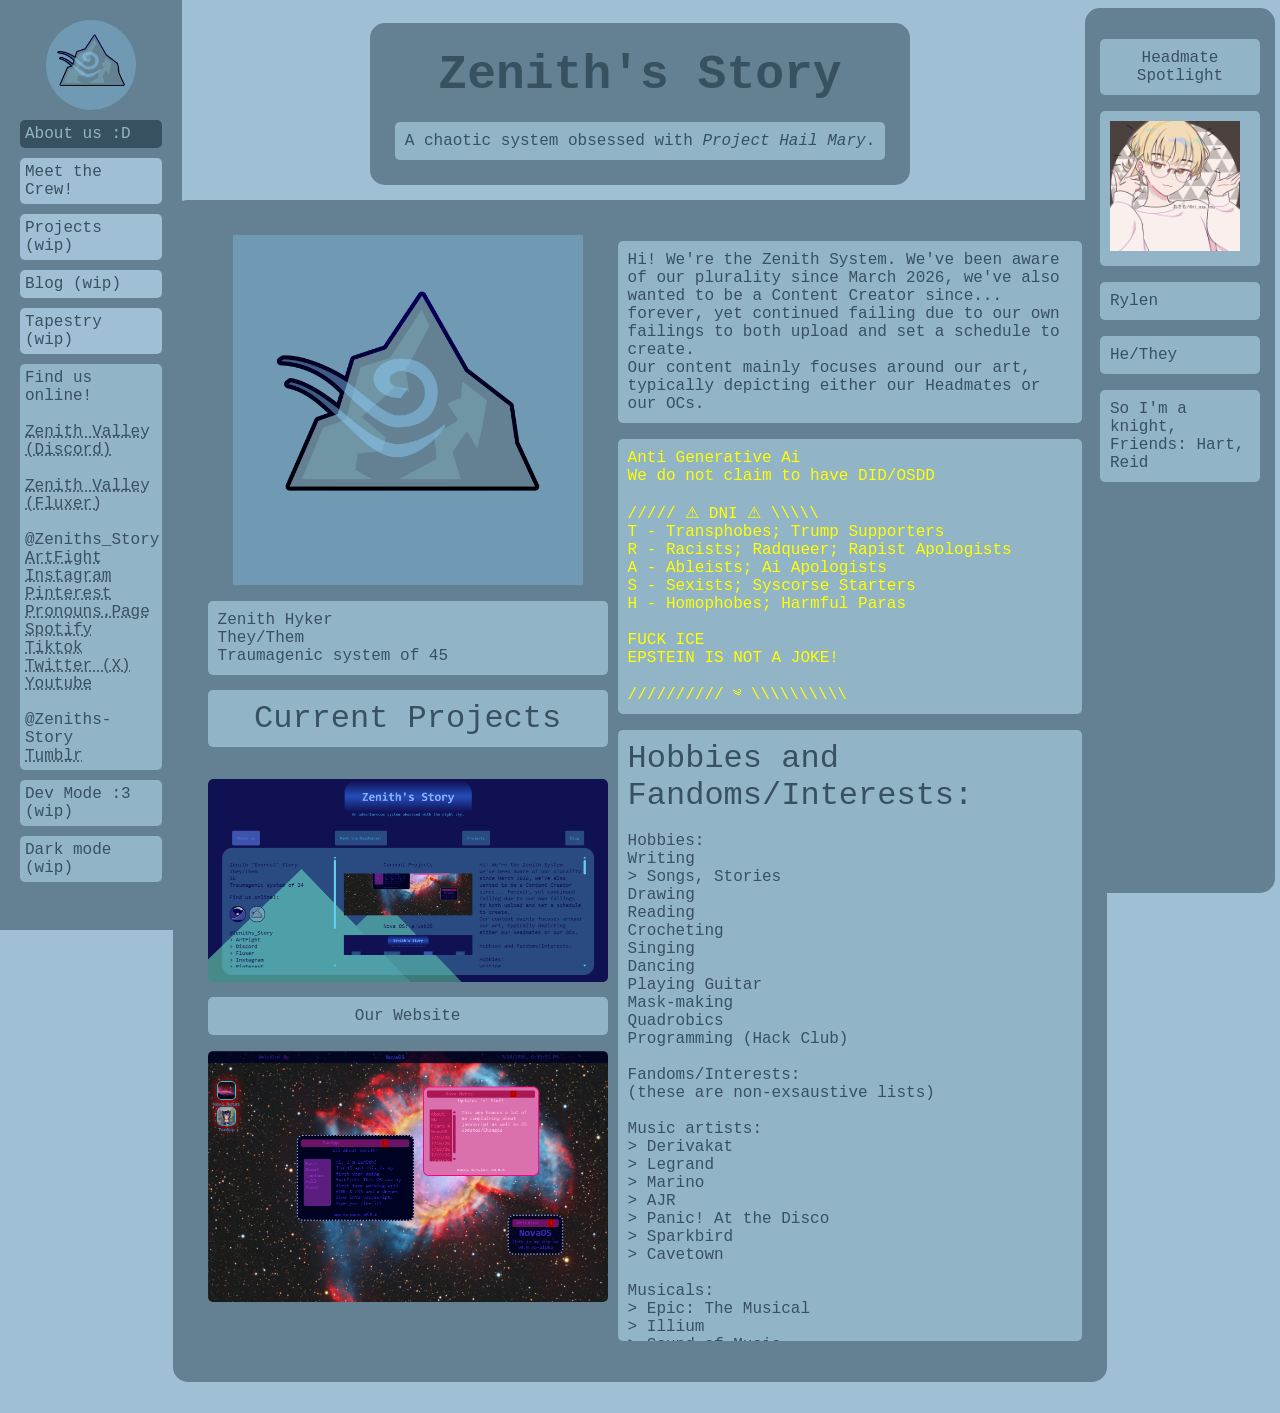
<file: index.html>
<!DOCTYPE html>
  <head>
    <title>Zenith's Story</title>
    <link href="./mount.css" rel="stylesheet">
    <link href="site-pics/z-wind-burst.png" rel="icon">
  </head>

  <body>
    <!--<div>
      <div id="mount2" class="mount">.</div>
      <div class="mount">.</div>
    </div>

   <div id="devEnd">
      [ZS]
    </div>

    <div id="devEndCheck" style="display: none;">
      <p>Hey! It looks like you are trying to access the Dev side of the site, Enter the password to confirm you have access.</p>
      <input type="text" id="typedPass" > <br/>
      <input type="submit" accesskey="Enter">
    </div> -->
    
    <div class="pageTitleBox">
      <h1 id="pageTitle" class="title"> Zenith's Story </h1>
      <p><span id="adj"></span> system obsessed with <span id="obsession"></span>.</p>
    </div>
 
    <div id="tabs">
      <img src="site-pics/simp-mount.png" id="pfps"/>
      <div id="AbtTab" class="tab select">About us :D</div>
      <div id="headmatesTab" class="tab"> Meet the Crew!</div>
      <div id="projectsTab" class="tab" onclick="clickAdd()"> Projects (wip)</div>
      <div id="blogTab" class="tab" onclick="blogClick()"> Blog (wip)</div>
      <!--<div id="contactTab" class="tab"> Contact Us! </div>-->
      <a id="tapestryTab" href="./tapestry.html"><div class="tab">Tapestry (wip)</div></a>
      
       <p> Find us online! <br/> <br/>
        <a href="https://discord.gg/stY9M2tFcx" target="blank">Zenith Valley (Discord)</a><br/> <br/>
        <a href="https://fluxer.gg/LsMLo2F4" target="blank">Zenith Valley (Fluxer)</a><br/> <br/>
        @Zeniths_Story<br/>
           <a href="https://artfight.net/~Zeniths_Story" target="blank">ArtFight</a><br/>
           <a href="https://www.instagram.com/zeniths_story" target="blank">Instagram</a><br/>
           <a href="https://pin.it/5WiA4cTUq" target="blank">Pinterest</a><br/>
           <a href="https://en.Pronouns.page/@zeniths_story" target="blank">Pronouns.Page</a> <br/>
           <a href="https://open.spotify.com/user/31bvh5jhpt7c57arld4x3iasgw7y" target="blank">Spotify</a><br/>
           <a href="https://www.tiktok.com/@zeniths_story" target="blank">Tiktok</a><br/>
           <a href="https://x.com/zeniths_story" target="blank">Twitter (X)</a><br/>
           <a href="https://youtube.com/@zeniths_story" target="blank">Youtube</a><br/><br/>
           @Zeniths-Story<br/>
           <a href="" target="blank">Tumblr</a>
        </p>

        <p id="dev">Dev Mode :3 (wip)</p>
        <p id="dark">Dark mode (wip)</p>
    </div> <!-- end of tabs-->

    <div id="pagecontent">
      <div id="Abt" style="display: flex;">
      
        <div class="abtnproj">

          <div id="simpabt"> <img src="site-pics/simp-mount.png" alt="placeholder">
            <p>Zenith Hyker<br/>
              They/Them <br/>
              Traumagenic system of <span id="hmTot"></span>
            </p>
          </div>
       
          <div id="currProj">
            <p class="title"> Current Projects</p>
            <div id="projs">
              <div id="scroll"></div>
            </div>
          </div>
        </div> <!--end abtnproj-->

       <div id="abtTxt"><p>
          Hi! We're the Zenith System. 
          We've been aware of our plurality since March 2026, 
          we've also wanted to be a Content Creator since... forever, 
          yet continued failing due to our own failings to both upload 
          and set a schedule to create. <br/>
          Our content mainly focuses around our art, 
          typically depicting either our Headmates or our OCs. <br/>

          <p class="yellow"> Anti Generative Ai <br/>
            We do not claim to have DID/OSDD<br/><br/>
            ///// ⚠︎ DNI ⚠︎ \\\\\<br/>
            T - Transphobes; Trump Supporters<br/>
            R - Racists; Radqueer; Rapist Apologists<br/>
            A - Ableists; Ai Apologists<br/>
            S - Sexists; Syscorse Starters<br/>
            H - Homophobes; Harmful Paras<br/><br/>
            FUCK ICE <br/>
            EPSTEIN IS NOT A JOKE!
            <br/><br/>
            ////////// ༄ \\\\\\\\\\
            <br/></p>

            <p id="handi">
              <span class="title">Hobbies and Fandoms/Interests: </span><br/><br/>       
              Hobbies:<br/>
              Writing<br/>
              > Songs, Stories<br/>
              Drawing<br/>
              Reading<br/>
              Crocheting<br/>
              Singing<br/>
              Dancing<br/>
              Playing Guitar<br/>
              Mask-making<br/>
              Quadrobics<br/>
              Programming (Hack Club)<br/><br/>

              Fandoms/Interests:<br/>
              (these are non-exsaustive lists)<br/><br/>

              Music artists:<br/>
              > Derivakat<br/>
              > Legrand<br/>
              > Marino<br/>
              > AJR<br/>
              > Panic! At the Disco<br/>
              > Sparkbird<br/>
              > Cavetown<br/><br/>

              Musicals:<br/>
              > Epic: The Musical<br/>
              > Illium<br/>
              > Sound of Music<br/>
              > All Shook Up<br/>
              > The Greatest Showmen<br/><br/>

              Manga/Anime:<br/>
              > The Disastrous Life of Saiki K<br/>
              > My Hero Acadamia<br/>
              > Apothecary Diaries<br/>
              > Glitter Force (Smile Precure)<br/>
              > Glitter Force Doki Doki (Doki Doki Precure)<br/>
              > Spy Family<br/>
              > Orange<br/><br/>

              Shows:<br/>
              > Murder Drones<br/>
              > The Amazing Digital Circus<br/>
              > She-Ra and the Princesses of Power<br/>
              > Owl House<br/>
              > House<br/>
              > Haunted Hotel<br/><br/>

              Books w/ shows:<br/>
              > Percy Jackson<br/>
              > A Series of Unfortunate Events<br/>
              > Thirteen Reasons Why (only seen show so far)<br/><br/>

              Books:<br/>
              > Keeper of the Lost Cities<br/>
              > The Mysterious Benedict Society<br/>
              > Wings of Fire<br/>
              > Warriors (Warrior Cats)<br/>
              > Invitation to the Game<br/><br/>

              Books w/ movies:<br/>
              > Harry Potter (not rowling)<br/>
              > Hunger Games<br/>
              > Ender's Game<br/>
              > Project Hail Mary<br/><br/>

              Movies:<br/>
              > Wolf walkers<br/>
              > Song of the Sea<br/>
              > MCU<br/><br/>

              Content Creators:<br/>
              > Ranboo<br/>
              > Sam & Colby <br/>
              > Danny Phantom<br/>
              > Minbitt<br/>
              > Tom Simons <br/><br/>

              Games:<br/>
              > Minecraft<br/>
              > Among Us<br/>
              > Palia<br/>
              (We don't have many games ok T_T)<br/><br/>

              Misc:<br/>
              > GIGS/Impulse Phasmophobia<br/><br/>

              To be Read/Watched:<br/>
              Feel free to recommend stuff to us!<br/><br/>
              Promised Neverland<br/>
              Jujitsu Kaisen<br/>
              Beastars<br/>
              QSMP<br/>
              Any and all life series<br/>
              Hermitcraft<br/><br/></p>
            </div>
          </div> <!-- abt end -->


          <div id="headmates" style="display: none;">
            <div id="list"></div>

            <div id="HMcont">
              <div id="baseInfo">
                <p id="name"></p>
                <p id="pronouns"></p>
                <p id="role"></p>
              </div> <!--end of base info-->
        
              <div id="extraCont">
                <p> First Noted: <span id="firstNoted"></span></p>
                <p id="gender"></p>
                <p id="age"></p>
                <p id="quote"></p>
                <p id="species"></p>
                <p id="origin"></p>
                <p id="misc"></p>
                <p id="links"></p>
              </div><!--end of extrainfo-->
            </div><!--HM Cont end-->

            <div id="picBox">
              <div id="pictures"></div>
            </div>
          </div> <!-- headmates end-->

      
          <div id="projects" style="display: none;">
            <div id="tagList">
              <p id="current" class="tag">Current</p>
              <p id="2026" class="tag">2026</p>
              <!--<p id="2025" class="tag">2025</p>
              <p id="2024" class="tag">2024</p>-->
              <p id="HC" class="tag">HackClub</p>
              <p id="tech" class="tag">Tech</p>
              <p id="art" class="tag">Art</p>
              <p id="crafts" class="tag">Crafts</p>
              <p id="af" class="tag">ArtFight</p>
              <p id="doodles" class="tag">Doodles</p>
              <p id="td" class="tag">Tommy's Doodles</p>
            </div>
            <div id="showcase"></div>
          </div><!--projects end-->

          <div id="blog" style="display: none;">
            <div id="posts"></div>
          </div>


      <!--<div id="contact" style="display: none;">
      <h2>Get in Touch! <br/><span class="yellow">!!Doesn't currently work!!</span></h2>
      <div id="form">
        <form>
        <label for="name">Your Name:</label>
        <input type="text" name="name" autocapitalize="words">
      
        <label for="contact">Your Email:</label>
        <input type="email" name="contact">
      
        <label for="text">What you'd like to say:</label>
        <textarea id="text" name="text"></textarea>
        <br/>
        <input type="submit">
        </form>
      </div>
    </div> <!-- contact end-->

  </div> <!-- tab cont end-->

  <div id="rightPanel">
    <div id="hmSpl">
      <p class="center"> Headmate Spotlight</p>
      <p id="hmPic"></p>
      <p id="hmName"></p>
      <p id="hmPrn" class="p-scroll"></p>
      <p id="hmMisc"></p>

    </div>
  </div><!--end of Right panel-->

  <div id="spotlight" style="display: none;">
    <h2 id="splTitle">title</h2>
    <h1 id="splClose">X</h1>
      
    <div id="slideshow">
      <h1 id="splLarrow" class="arrow"><</h1>
      <div id="splPics">picture</div>
      <h1 id="splRarrow" class="arrow">></h1>
    </div> <!--end of slideshow-->

    <p id="splDesc">desc</p>
  </div><!--Spotlight end-->

<!--toDo
Cat pic
hades pic
Ti pic
Ka'lle pic
figure out how json works-->

<!--everything blow this, don't mess with-->
    
<script src="./script.js"></script>
</body>
</html>
</file>
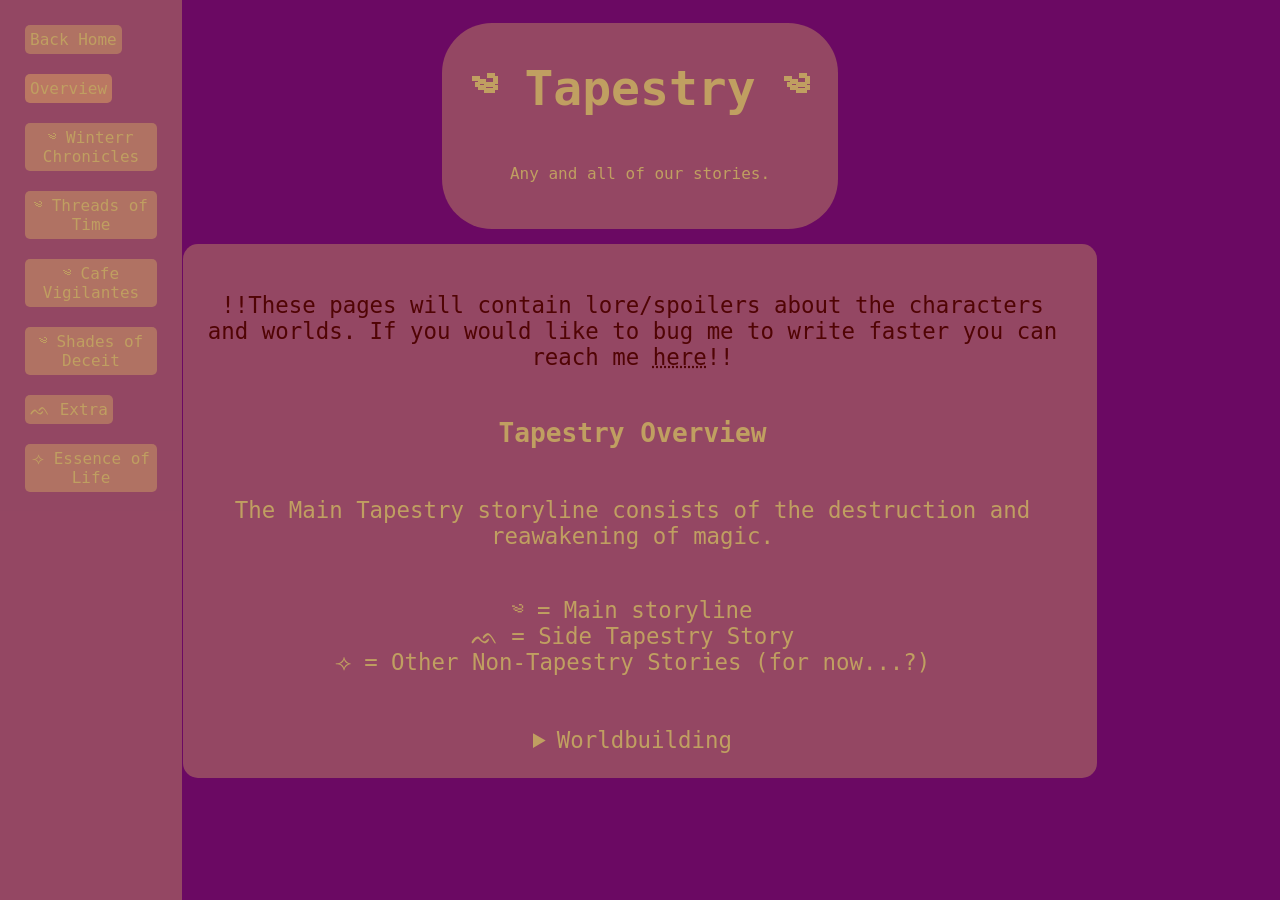
<file: tapestry.html>
<!DOCTYPE html>
<html>
  <head>
    <title>Tapestry</title>
    <link href="./tapestry.css" rel="stylesheet"/>
    <link href="site-pics/z-logo.png" rel="icon"/>
  </head>


  <body onload="putTab(overview)">
     <div class="pageTitleBox">
      <h1 id="pageTitle"> ༄ Tapestry ༄ </h1>
      <p>Any and all of our stories.</p>
    </div>

    <div id="tabs">
      <a href="./index.html"><div class="tab">Back Home</div></a>
      <div id="overviewTab" class="tab select"> Overview </div>
      <div id="winterrTab" class="tab"> ༄ Winterr Chronicles</div>
      <div id="totTab" class="tab"> ༄ Threads of Time</div>
      <div id="CVTab" class="tab"> ༄ Cafe Vigilantes</div>
      <div id="SoDTab" class="tab"> ༄ Shades of Deceit</div>
      <div id="extraTab" class="tab"> ᨒ Extra</div>
      <div id="essaTab" class="tab"> ⟢ Essence of Life</div>
    
    </div>

    <div id="pagecontent">
      <div id="overview" style="display: flex;">
        <div id="overviewpg" class="pages">
        </div>

      </div><!--end of overview-->

      <div id="winterr" style="display: none;">
        <div id="winterrpg" class="pages">
            <h3> Winterr Chronicles</h3>
          </div>


      </div><!--end of winterr-->

      <div id="tot" style="display: none;">
        <div id="totpg" class="pages">
          <h3> Threads of Time</h3>
        </div>
        
      </div><!--end of tot-->

      <div id="CV" style="display: none;">
        <div id="CVpg" class="pages">
          <h3> Cafe Vigilantes</h3>
        </div>
        
      </div><!--end of cv-->
    
      <div id="SoD" style="display: none;">
        <div id="SoDpg" class="pages">
          <h3> Shades of Deceit</h3>
        </div>
        
      </div><!--end of sod-->

      <div id="extra" style="display: none;">
        <div id="extrapg" class="pages">
          <h3> Side Stories</h3>
        </div>
        
      </div><!--end of extra-->

      <div id="essa" style="display: none;">
       <div id="essapg" class="pages">
        <h3> Essence of Life</h3>
       </div>
       
      </div><!--end of essa-->

    </div> <!-- end of page content-->


<script src="./tapestry.js"></script>

  </body>
</html>
</file>
<file: mount.css>
body{
    background-color: #9fc0d4;
    color: #375161;
    display: flex;
    flex-direction: column;
    scrollbar-color: #b5d2e4 #63809300;
    font-family: Monospace, "sans serif";
    
}

p {
    background-color: #92b4c7;
    padding: 10px;
    border-radius: 5px;
}

a:link, a:visited{
color: #375161;
text-decoration: underline dotted;
}

div{
    background-color: #638193;
}

.pageTitleBox{
    background-color: #638193;
    display: flex;
    flex-direction: column;
    align-self: center;
    text-align: center;
    width: fit-content;
    padding: 25px;
    border-radius: 15px;
    margin: 15px;
}

.pageTitleBox p {
    margin-bottom: 0;
    margin-top: 20px;
}

.title{
    font-size: 200%;
}

.yellow{
    color: yellow;
}

.center{
    text-align: center;
}
.p-scroll{
    overflow-x: auto;
}

#pageTitle{
    font-size: 300%;
    margin: 0;
}

#dev:hover, #dark:hover{
    color: #9fc0d4;
    background-color: #000000;
    cursor: pointer;
    user-select: none;
}








/* tabs stuff*/
#tabs{
    background-color: #638193;
    position: fixed;
    top: 0px;
    left: 0px;
    display: flex;
    flex-direction: column;
    max-width: 152px;
    padding: 15px;
    height: 100vh;
}

#tabs img {
    width: 90px;
    border-radius: 45px;
    border: none;
    margin: 5px;
    align-self: center;
}

.tab{
    background-color: #9fc0d4;
    text-decoration: none;
}

#tapestryTab{
    text-decoration: none;
}

.tab:hover, .select{
    background-color: #375161;
    color: #92b4c7;
    cursor: pointer;
    user-select: none;
}


#tabs p, #tabs div {
    margin: 5px;
    padding: 5px;
    border-radius: 5px;
}






/* Right panel stuff */
#rightPanel{
    width: 160px;
    height: 95vh;
    position: fixed;
    right: 5px;
    padding: 15px;
    border-radius: 15px;
}

#hmSpl img{
 max-height: 130px;
}

#hmSpl{
    max-height: 510px;
    overflow-y: auto;
    overflow-x: hidden;
    border-radius: 15px;
}



/*main page stuff*/
#pagecontent{
    background-color: #638193;
    display: flex;
    align-self: center;
    width: 70%;
    padding: 25px;
    border-radius: 15px;
}

.abtnproj{
    padding: 5px;
    margin: 5px;
    display: flex;
    flex-direction: column;
    align-items: center;
}

#simpabt img {
    width: 350px;
    align-self: center;
    justify-self: center;
    margin-top: 0px;
}

#simpabt{
    width: 400px;
    display: flex;
    flex-direction: column;
}

 #simpabt p {
    margin-bottom: 5px;
 }

#currProj{
    text-align: center;
    height: 70vh;
    overflow: hidden; 
}

#currProj p{
 margin-top: 10px;
}

#projs{
overflow: hidden;
border-radius: 5px;
}

#scroll img{
 width: 400px;
 margin-bottom: 0px;
 border-radius: 5px;
}

#scroll{
animation: scroll 10s linear infinite;
}

@keyframes scroll {
    from {transform: translateY(0%);}
    to {transform: translateY(-50.8%);}
}

#handi{
    height: 65.7vh;
    overflow: auto;
}







/*Headmates stuff*/
#headmates p{
    max-width: fit-content;
}

#headmates{
    max-height: 1100px;
}

#list{
    width: 120px;
    height: 100%;
    overflow: auto;
    scrollbar-gutter: stable;
    border-radius: 10px;
}

#list p{
    cursor: pointer;
}

#HMcont{
   width: 600px;
   margin: 15px 15px 0px;
}

#baseInfo{
    display: flex;
    flex-direction: row;
    justify-content: space-between;
    
}

#baseInfo p{
    margin: 5px;
}

#extraCont p{
    margin-bottom: 0;
    margin-right: 0;
}

#pictures{
    text-align: center;
    display: flex;
    flex-direction: column;
    align-items: center;
    height: fit-content;
    max-height: 100%;
    overflow: auto;
    scrollbar-gutter: stable;
}

#pictures img{
    width: 350px;
    border-radius: 15px;
}






/*projects stuff*/

#tagList{
    overflow-y: auto;
    scrollbar-gutter: stable;
}

.tag{
    background-color: #9fc0d4;
    user-select: none;
    text-align: center;
    cursor: pointer;

}

.tagsel{
    background-color: #375161;
    color: #92b4c7;
    cursor: pointer;
    user-select: none;
}


#showcase{
    margin: 10px;
    padding: 10px;
    display: flex;
    flex-direction: row;
    flex-wrap: wrap;
    width: 90%;
    overflow-y: auto;
    overflow-x: hidden;
    
}

.showpic{
    border:solid  #9fc0d480 1px;
    background-color: #9fc0d470;
    border-radius: 20px;
    min-width: 200px;
    max-width: 400px;
    height: fit-content;
    margin: 15px;
    padding: 10px;
    display: flex;
    flex-direction: column;
    justify-items: center;
    align-items: center;
}

.showpic img {
    width: 50%;
    border-radius: 5px;
}




/*spotlight stuff*/

#spotlight{
    z-index: 100;
    width: 98%;
    height: 106%;
    background-color: #9fc0d44d;
    position: fixed;
    display: flex;
    flex-direction: column;
    justify-content: space-around;
    align-items: center;
    color:  #375161;
}

#slideshow{
    width: 100%;
    display: flex;
    flex-direction: row;
    justify-content: space-around;
    align-items: center;
}

#splClose{
    position: absolute;
    right: 16%;
    top: 12%;
    padding: 10px;
    background: radial-gradient(circle, #638193 0%, #64a5f000 60%);
    user-select: none;

}

#splClose:hover{
    position: absolute;
    right: 16%;
    top: 12%;
    padding: 10px;
    color:  #9fc0d4;
    background: radial-gradient(circle, #638193 0%, #64a5f000 60%);
    user-select: none;
    cursor: pointer;

}

#splTitle, #splDesc{
    width: fit-content;
    background-color: #638193;
    border: solid #375161 3px;
    padding: 10px;
    margin: 5px;
    border-radius: 5px;
}

#splPics img{
    text-align: center;
    display: flex;
    align-items: center;
    border: solid #375161 2px;
    border-radius: 5px;
    max-width: 600px;
    max-height: 500px;
    user-select: none;
}

.arrow{
    background-image: linear-gradient(to left, #64a5f000, #375161, #64a5f000);
    width: fit-content;
    height: fit-content;
    padding: 10px;
    border-radius: 10px;
    user-select: none;
    cursor: pointer;
}

.arrow:hover{
    background-image: linear-gradient(to left, #64a5f000, #375161 , #64a5f000);
    width: fit-content;
    height: fit-content;
    padding: 10px;
    border-radius: 10px;
    color:  #9fc0d4;
    user-select: none;
    cursor: pointer;
}
/*   border: solid white 1px;   */
</file>
<file: tapestry.css>
body{
    background-color: rgb(107, 9, 99);
    color: rgb(192, 159, 97);
    text-align: center;
    display: flex;
    flex-direction: column;
    justify-content: center;
    align-items: center;
    font-family: Monospace, "sans serif";
    scrollbar-color: rgb(192, 159, 97) #64cff000;
}

.pageTitleBox{
    background-color: #f0d6644d;
    display: flex;
    flex-direction: column;
    align-self: center;
    text-align: center;
    width: fit-content;
    padding: 5px 30px 30px;
    border-radius: 50px;
    margin: 15px;
}

#pageTitle{
    font-size: 300%;
    color: rgb(192, 159, 97);
}


#tabs{
    background-color: #f0d6644d;
    position: fixed;
    top: 0px;
    left: 0px;
    display: flex;
    flex-direction: column;
    max-width: 152px;
    padding: 15px;
    height: 100vh;
    user-select: none;
}

.tab{
    width: fit-content;
    background-color: #f0d6644d;
    padding: 5px;
    margin: 10px;
    border-radius: 5px;
    cursor: pointer;
    text-decoration: none;
}

.tab a{
    text-decoration: none;
}

.tab:hover{
    background-color: #caa84967;
}

 .select{
    width: fit-content;
    background-color: #f0be6269;
    border-radius: 5px;
    cursor: pointer;
}

a:link, a:visited {
    color: rgb(192, 159, 97);
    text-decoration: none;
}

a:active{
    background-color: #f0be6269;
} 






#pagecontent{
    background-color: #f0d6644d;
    color:  rgb(192, 159, 97);
    font-size: 140%;
    padding: 15px;
    justify-self: flex-end;
    text-align: center;
    align-content: center;
    display: flex;
    align-self: center;
    width: 70%;
    border-radius: 15px;
}

.pages{
    display: flex;
    flex-direction: column;
    padding: 10px;
    max-width: 99%;
    overflow-y: auto;
    overflow-wrap: anywhere;
    scrollbar-gutter: stable;
}

.disclaimer, .disclaimer a{
    color: rgb(80, 4, 4);
}

#email{
    text-decoration: underline dotted;
}

details{
    user-select: none;
}

.timeline{
    border: solid #f0d66423 3px;
    border-radius: 10px;
    height: 300px;
    width: 1160px;
    display: flex;
    flex-direction: row;
    justify-content: space-around;
    overflow-x: auto;
}

.timelinePoint{
    background-color: #f0d66423;
    margin: 15px;
    padding: 10px;
    border-radius: 15px;
    min-width: 300px;
    justify-content: center;
    align-content: center;
    overflow-y: auto;
}

.timelinePoint h3{
    align-self: flex-end;
    justify-self: flex-end;
}
</file>
